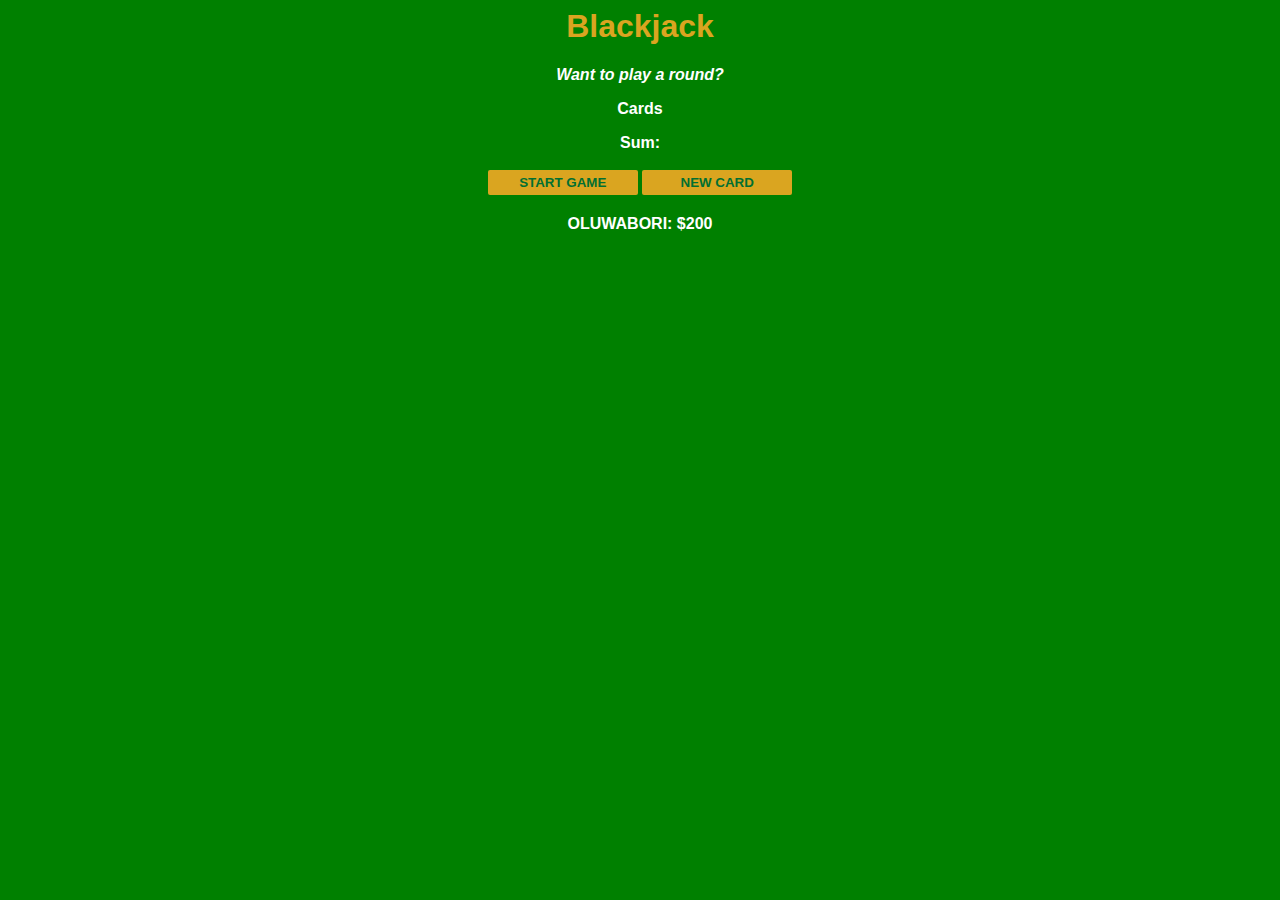
<file: index.html>
<html>
  <head>
    <link rel="stylesheet" href="css/index.css" />
   </head>
  <body>
    <h1>Blackjack</h1>
    <p id="message-el">Want to play a round?</p>
    <p id="cards-el">Cards</p>
    <p id="sum-el">Sum:</p>
    <button onclick="startGame ()">START GAME</button>
    <button onclick="newCard ()">NEW CARD</button>
    <p id="player-el"></p>
    <script src="index.js"></script>
  </body>
</html>
</file>
<file: css/index.css>
body {
    background-color: green;
    font-family: 'Trebuchet MS', 'Lucida Sans Unicode', 'Lucida Grande',  sans-serif;
    background-size: cover;
    text-align: center;
    color: white;
    font-weight: bold;
}
h1 {
    color: goldenrod;
}

#message-el {
    font-style: italic;
}
button {
    color: #016f32;
    width: 150px;
    background: goldenrod;
    padding-top: 5px;
    padding-bottom: 5px;
    font-weight: bold;
    border: none;
    border-radius: 2px;
    margin-bottom: 4px;
    margin-top: 2px;
}
</file>
